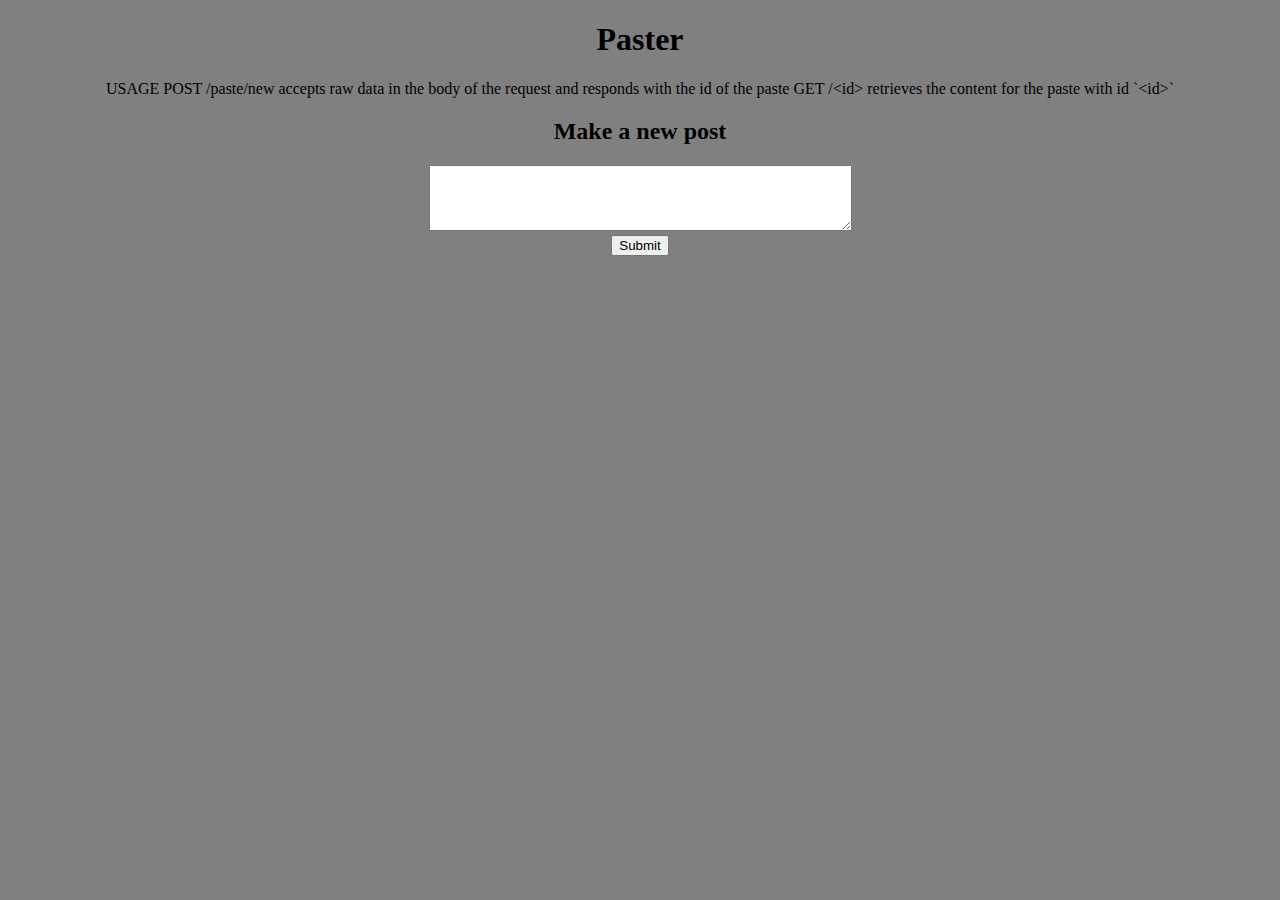
<file: static/index.html>
<!DOCTYPE html>
<html lang="en">
  <head>
    <meta charset="UTF-8">
    <meta name="viewport" content="width=device-width, initial-scale=1.0">
    <meta http-equiv="X-UA-Compatible" content="ie=edge">
    <title>Paster</title>
    <link rel="stylesheet" href="style.css">
  </head>
  <body>
    <h1>Paster</h1>
    <p>
    USAGE
      POST /paste/new
          accepts raw data in the body of the request and responds with the id of the paste
      GET /&lt;id&gt;
          retrieves the content for the paste with id `&lt;id&gt;`
    </p>
    <h2>Make a new post</h2>
    <div>
      <textarea id="input_box" name="Text to Paste" rows="4" cols="50"></textarea>
      <br>
      <button id="submit" onclick="submit()">Submit</button>
    </div>
    <script src="index.js">
    </script>
  </body>
</html>
</file>
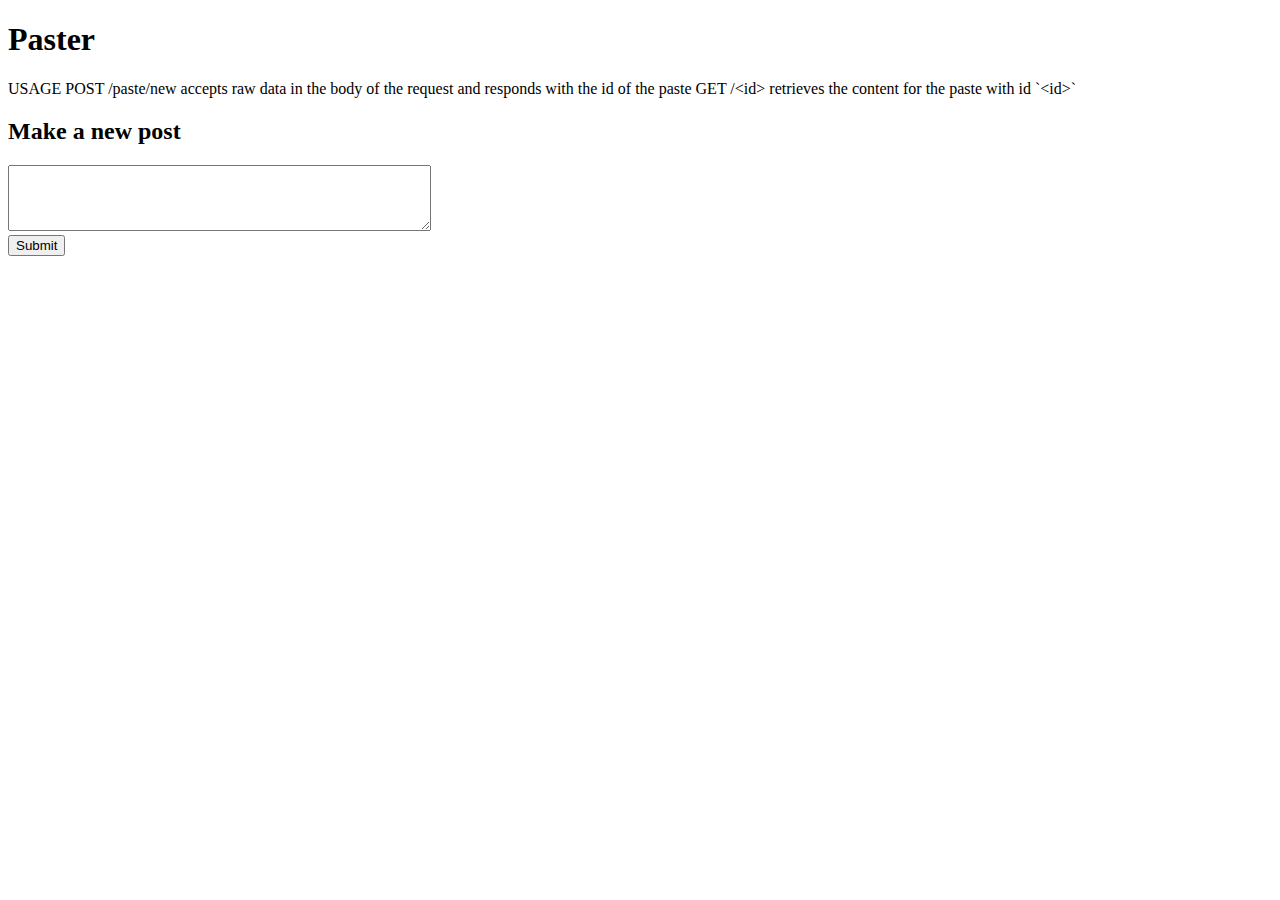
<file: pages/main.html>
<!DOCTYPE html>
<html lang="en">
  <head>
    <meta charset="UTF-8">
    <meta name="viewport" content="width=device-width, initial-scale=1.0">
    <meta http-equiv="X-UA-Compatible" content="ie=edge">
    <title>Paster</title>
  </head>
  <body>
    <h1>Paster</h1>
    <p>
    USAGE
      POST /paste/new
          accepts raw data in the body of the request and responds with the id of the paste
      GET /&lt;id&gt;
          retrieves the content for the paste with id `&lt;id&gt;`
    </p>
    <h2>Make a new post</h2>
    <div>
      <textarea id="input_box" name="Text to Paste" rows="4" cols="50"></textarea>
      <br>
      <button id="submit" onclick="submit()">Submit</button>
    </div>
    <script>
      function submit(){
        let text = document.getElementById("input_box").value;
        console.info("Got data: `" + text +"`");
        fetch("http://127.0.0.1:8000/paste/new",{
          method: 'POST',
          body: text
        }).then(response => response.text()).then(response => alert("Text can be found at\nhttp://localhost:8000/" + response));
      }
    </script>
  </body>
</html>
</file>
<file: static/style.css>
body{
    text-align: center;
    background-color: grey;
}
</file>
